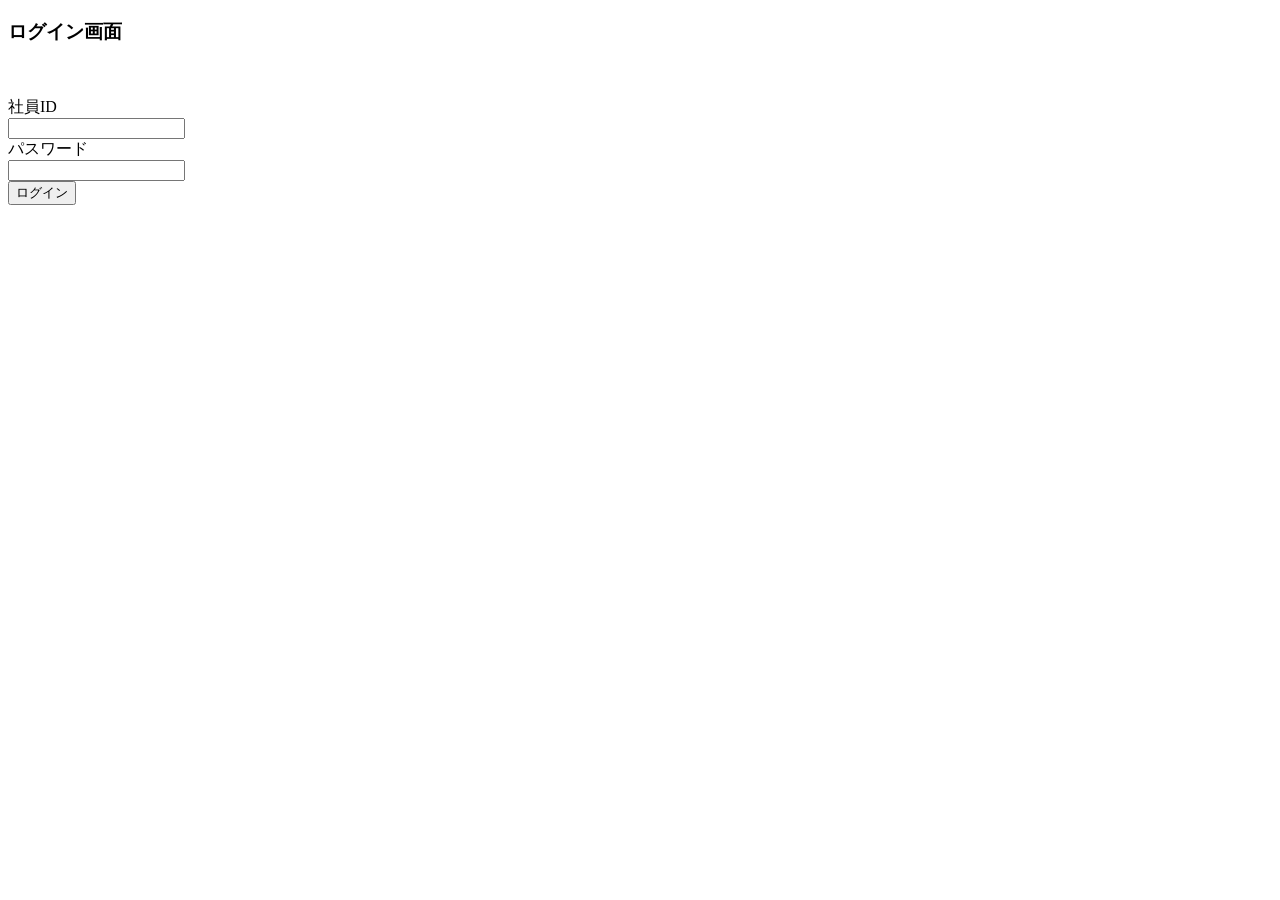
<file: spring_mybatis_team/src/main/resources/templates/index.html>
<!DOCTYPE html>
<html xmlns:th="http://www.thymeleaf.org"
	th:replace="~{common/layout_3block :: layout(~{::body/content()})}">
<head>
<title>ログイン | 社員管理システム</title>
<meta charset="UTF-8" />
<meta name="viewport" content="width=device-width, initial-scale=1.0" />
</head>
<body>
	<th:block th:fragment="layout-main">
		<script>
			(function() {
			  const params = new URLSearchParams(window.location.search);
			  if (params.get('showAlert') === 'true') {
			  // アラートメッセージ表示
			 	alert('管理権限がありません。管理者として再度ログインしてください。');
			  // アラートの「OK」ボタン押下後、不要なパスを削除
				const cleanUrl = window.location.origin + window.location.pathname;
				window.history.replaceState({}, document.title, cleanUrl);
				}
			 })();
		</script>
	<div th:object="${loginForm}">
		<h3>ログイン画面</h3>
		<!-- エラーメッセージの出力(入力チェック) -->
		<p>
			<span th:each="error:${#fields.detailedErrors()}"> 
				<span th:text="${error.message}"></span><br />
			</span>
			<span th:text="${errMessage}"></span>
		</p>
		<!-- エラーメッセージの出力(存在チェック) -->
		<div class="login_form">
			<form method="post" th:action="@{/login}">
				<div class="login_form">
				<div class="login_label">社員ID</div>
				<div class="login_input">
					<input type="text" th:field="*{empId}" />
				</div>
				</div>
				<div class="login_form">
				<div class="login_label">パスワード</div>
				<div class="login_input">
					<input type="password" th:field="*{empPass}" />
				</div>
				</div>
				<div class="login_form">
				<div class="login_label"></div>
				<div class="login_input">
					<input type="submit" value="ログイン" />
				</div>
				</div>
			</form>
		</div>
	</div>
	</th:block>
</body>
</html>
</file>
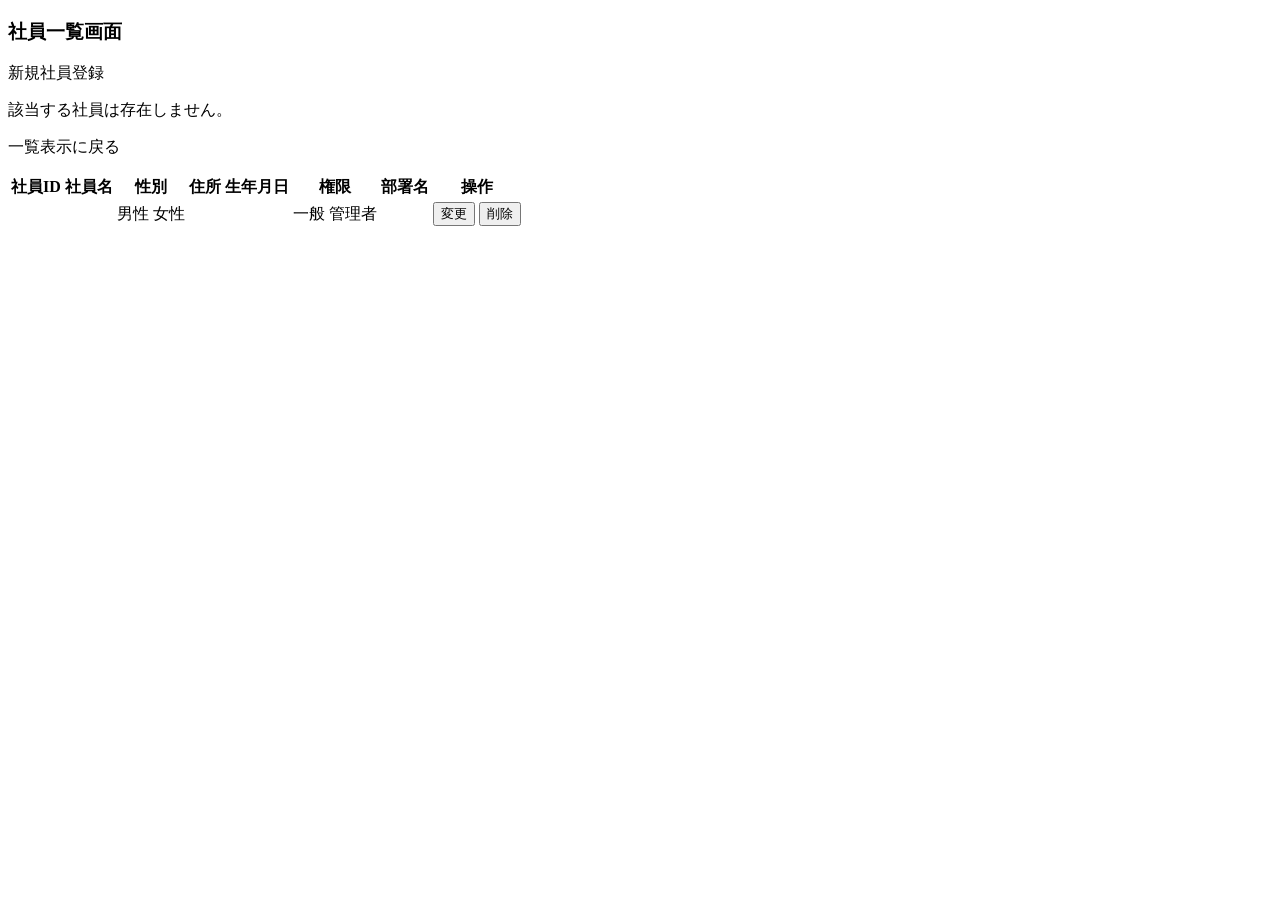
<file: spring_mybatis_team/src/main/resources/templates/list/list.html>
<!DOCTYPE html>
<html xmlns:th="http://www.thymeleaf.org"
	th:replace="~{common/layout_4block :: layout(~{::body/content()})}">
<head>
<title>社員一覧 | 社員管理システム</title>
<meta charset="UTF-8" />
</head>
<body class="admin user_list">
	<h3>社員一覧画面</h3>
	<!--TODO セッション中ユーザの権限が管理者の場合のみ表示するようにth:if属性を変更する(以下の文も同様) -->
	<th:block th:if="${true}">
		<div class="regist_link" th:if="${session.user != null && session.user.authority == 2}">
			<a th:href="@{/regist/input}">新規社員登録</a>
		</div>
	</th:block>
	<th:block th:if="${#lists.isEmpty(employees)}">
		<div class="message">
			<p class="back_to_top_message">該当する社員は存在しません。</p>
			<p class="back_to_top_link">
				<a th:href="@{/list}">一覧表示に戻る</a>
			</p>
		</div>
	</th:block>
	<table class="list_table" th:if="!${#lists.isEmpty(employees)}">
		<tr>
			<th class="empId">社員ID</th>
			<th class="empName">社員名</th>
			<th:block th:if="${true}">
				<th class="gender" th:if="${session.user.authority == 2}">性別</th>
				<th class="address" th:if="${session.user.authority == 2}">住所</th>
				<th class="birthday" th:if="${session.user.authority == 2}">生年月日</th>
				<th class="authority" th:if="${session.user.authority == 2}">権限</th>
			</th:block>
			<th class="deptName">部署名</th>
			<th class="button" colspan="2" >操作</th>
		</tr>
		<tr th:each="employee: ${employees}">
			<td th:text="${employee.empId}"></td>
			<td th:text="${employee.empName}"></td>
			<th:block th:if="${session.user.authority == 2}">
				<td th:switch="${employee.gender}" th:if="${session.user.authority == 2}"><span th:case="1">男性</span>
					<span th:case="2">女性</span></td>
				<td th:text="${employee.address}" th:if="${session.user.authority == 2}"></td>
				<td th:text="${#dates.format(employee.birthday, 'yyyy/MM/dd')}" th:if="${session.user.authority == 2}"></td>
				<td th:switch="${employee.authority}" th:if="${session.user.authority == 2}"><span th:case="1">一般</span>
					<span th:case="2">管理者</span></td>
			</th:block>
			<td th:text="${employee.deptName}"></td>
				<td>
					<form method="get" th:action="@{/update/input}" th:if="${session.user.authority == 2 or employee.empId == session.user.empId}">
						<input type="hidden" name="empId" th:value="${employee.empId}" />
						<input type="submit" value="変更" />
					</form>
				</td>
				<td th:if="${session.user.authority == 2}">
					<form method="get" th:action="@{/delete/check}" >
						<input type="hidden" name="empId" th:value="${employee.empId}" />
						<input type="submit" value="削除" class="delete" />
					</form>
				</td>
		</tr>
	</table>
</body>
</html>
</file>
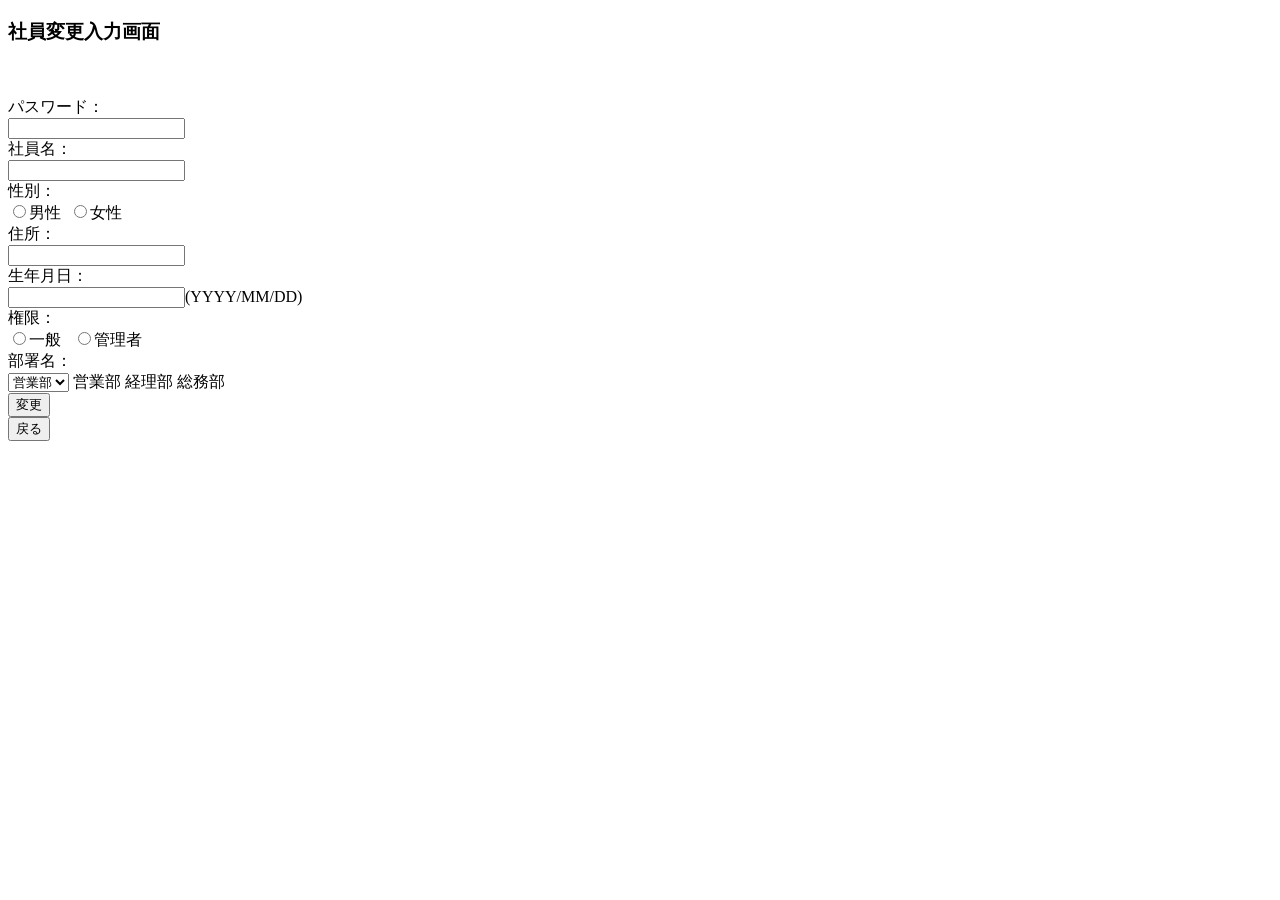
<file: spring_mybatis_team/src/main/resources/templates/update/update_input.html>
<!DOCTYPE html>
<html xmlns:th="http://www.thymeleaf.org"
    th:replace="~{common/layout_4block :: layout(~{::body/content()})}">
<head>
<title>会員変更入力 | シェアードショップ</title>
<meta charset="UTF-8" />
</head>
<body th:object="${userForm}" class="admin user_update_input_admin">
		<h3>社員変更入力画面</h3>
    <div class="update">
      <form th:action="@{/update/check}" method="post" th:object="${employeeForm}">
        <!-- エラーメッセージの出力 -->
        <p>
          <span th:each="error:${#fields.detailedErrors()}">
            <span th:text="${error.message}"></span><br />
          </span>
        </p>

        <div class="form">
          <div class="label">パスワード：</div>
          <div class="input">
            <input type="password" th:field="*{empPass}" />
          </div>
        </div>
        <div class="form">
          <div class="label">社員名：</div>
          <div class="input">
<!--            <input type="text" th:field="*{empName}" />-->
			<input type="text" th:field="*{empName}" th:if="${session.user.authority == 2}" />
			<th:block th:if="${session.user.authority == 1}">
			<span th:text="*{empName}"></span>
			<input type="hidden" th:field="*{empName}" />
			</th:block>
          </div>
        </div>
        <div class="form">
          <div class="label">性別：</div>
          <div class="input">
			<!--            <input type="radio" th:field="*{gender}" value="1" />男性&nbsp;-->
			<!--            <input type="radio" th:field="*{gender}" value="2" />女性-->
			<th:block th:if="${session.user.authority == 2}">
				<input type="radio" th:field="*{gender}" value="1" />男性&nbsp;
				<input type="radio" th:field="*{gender}" value="2" />女性
			</th:block>
			<th:block th:if="${session.user.authority == 1}">
			  <span th:text="*{gender == 1 ? '男性' : '女性'}"></span>
			  <input type="hidden" th:field="*{gender}"/>
			</th:block>
          </div>
        </div>
        <div class="form">
          <div class="label">住所：</div>
          <div class="input">
<!--			<input type="text" th:field="*{address}" />-->
			<th:block th:if="${session.user.authority == 2}">
            	<input type="text" th:field="*{address}" />
			</th:block>
			<th:block th:if="${session.user.authority == 1}">
				<span th:text="*{address}"></span>
				<input type="hidden" th:field="*{address}" />
			</th:block>
          </div>
        </div>
        <div class="form">
          <div class="label">生年月日：</div>
          <div class="input">
<!--            <input type="text" th:field="*{birthday}" />(YYYY/MM/DD)-->
			<th:block th:if="${session.user.authority == 2}">
				<input type="text" th:field="*{birthday}" />(YYYY/MM/DD)
			</th:block>
			<th:block th:if="${session.user.authority == 1}">
				<span th:text="${#dates.format(employeeForm.birthday, 'yyyy/MM/dd')}"></span>
				<input type="hidden" th:field="*{birthday}" />
			</th:block>
          </div>
        </div>

		<!-- 管理者権限のみ表示 -->
        <th:block th:if="${session.user.authority==2}">
        <div class="form">
          <div class="label">権限：</div>
          <div class="input">
            <input type="radio" th:field="*{authority}" value="1" />一般&nbsp;&nbsp;
            <input type="radio" th:field="*{authority}" value="2" />管理者
          </div>
        </div>
        </th:block>
        
        <div class="form">
          <div class="label">部署名：</div>
          <div class="input">
<!--            <select th:field="*{deptId}">-->
<!--              <option value="1">営業部</option>-->
<!--              <option value="2">経理部</option>-->
<!--              <option value="3">総務部</option>-->
<!--            </select>-->
			<th:block th:if="${session.user.authority == 2}">
				<select th:field="*{deptId}">
				  <option value="1">営業部</option>
				  <option value="2">経理部</option>
				  <option value="3">総務部</option>
				</select>
			</th:block>
			<th:block th:if="${session.user.authority == 1}">
				<span th:switch="*{deptId}">
				  <span th:case="1">営業部</span>
				  <span th:case="2">経理部</span>
				  <span th:case="3">総務部</span>
				</span>
				<input type="hidden" th:field="*{deptId}" />
			</th:block>
          </div>
        </div>
        <div class="form">
          <div class="label"></div>
          <div class="input">
            <input type="hidden" th:field="*{empId}" /> <input
              type="submit" value="変更" />
          </div>
        </div>
      </form>
      <form th:action="@{/list}">
        <div class="form">
          <div class="label"></div>
          <div class="input">
            <input type="submit" value="戻る" />
          </div>
        </div>
      </form>
    </div>
</body>
</html>
</file>
